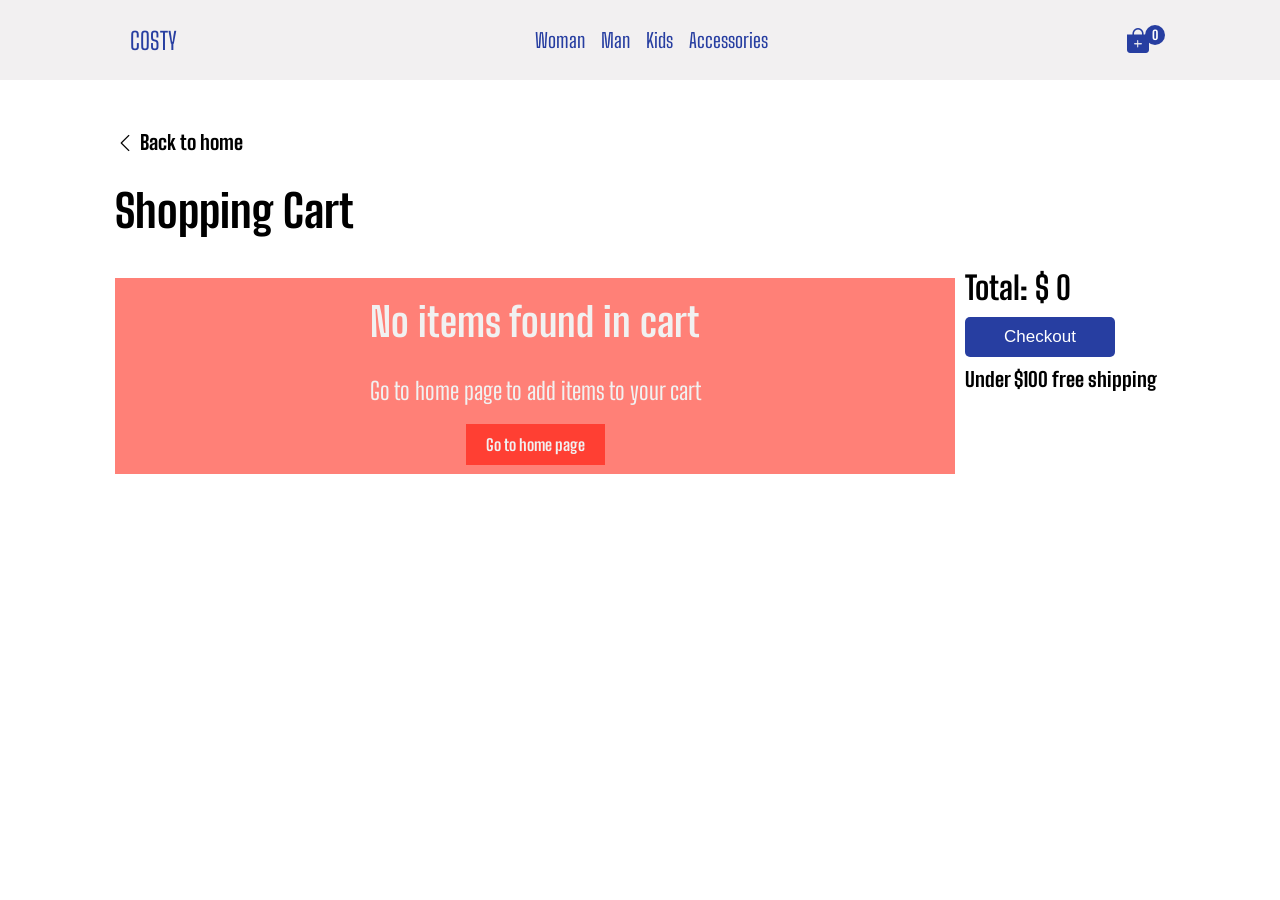
<file: cart.html>
<!DOCTYPE html>
<html lang="en">
  <head>
    <meta charset="UTF-8" />
    <meta name="viewport" content="width=device-width, initial-scale=1.0" />
    <title>Costy-Cart Page</title>
    <!-- * Css Link -->
    <link rel="stylesheet" href="./styles/style.css" />
    <!-- * Bootstrap Icons CDN -->
    <link
      rel="stylesheet"
      href="https://cdn.jsdelivr.net/npm/bootstrap-icons@1.13.1/font/bootstrap-icons.min.css"
    />
  </head>
  <body>
    <!-- * Header -->
    <header>
      <!-- Container -->
      <div class="container">
        <!-- Menu Icon -->
        <i class="bi bi-list" id="menu-btn"></i>

        <!-- Logo -->
        <a href="/index.html" class="logo"> COSTY </a>

        <!-- Nav -->
        <nav>
          <a href="#">Woman</a>
          <a href="#">Man</a>
          <a href="#">Kids</a>
          <a href="#">Accessories</a>
        </nav>

        <!-- Basket Button -->
        <a href="/cart.html">
          <i class="bi bi-bag-plus-fill" data-quantity="0" id="basket-btn"></i>
        </a>
      </div>
    </header>

    <!-- * Cart Container -->
    <section class="container cart-container">
      <!-- Back To Home Button -->
      <a href="/index.html" class="back-to-home-button">
        <i class="bi bi-chevron-left"></i> <span>Back to home</span>
      </a>

      <!-- Title -->
      <h2 class="cart-title">Shopping Cart</h2>

      <!-- Wrapper -->
      <div class="cart-wrapper">
        <!-- Cart Items -->
        <div class="cart-items">
          <!-- <div class="cart-item">
          
            <img
              src="https://tse2.mm.bing.net/th?id=OIP.dSqrHEm2JkzhjXItj98veQHaJ3&w=474&h=474&c=7"
              alt="cart-item-image"
            />

        
            <div class="cart-item-info">
              <h2 class="cart-item-title">Chestnut Brown</h2>

              <input
                type="number"
                min="1"
                value="1"
                class="cart-item-quantity"
              />
            </div>

           
            <h3 class="cart-item-price">$74.9</h3>

     
            <button class="remove-button">Remove</button>
          </div>
      
          <div class="cart-item">
           
            <img
              src="https://tse2.mm.bing.net/th?id=OIP.dSqrHEm2JkzhjXItj98veQHaJ3&w=474&h=474&c=7"
              alt="cart-item-image"
            />

        
            <div class="cart-item-info">
              <h2 class="cart-item-title">Chestnut Brown</h2>

              <input
                type="number"
                min="1"
                value="1"
                class="cart-item-quantity"
              />
            </div>

           
            <h3 class="cart-item-price">$74.9</h3>

     
            <button class="remove-button">Remove</button>
          </div>
      
          <div class="cart-item">
           
            <img
              src="https://tse2.mm.bing.net/th?id=OIP.dSqrHEm2JkzhjXItj98veQHaJ3&w=474&h=474&c=7"
              alt="cart-item-image"
            />

        
            <div class="cart-item-info">
              <h2 class="cart-item-title">Chestnut Brown</h2>

              <input
                type="number"
                min="1"
                value="1"
                class="cart-item-quantity"
              />
            </div>

           
            <h3 class="cart-item-price">$74.9</h3>

     
            <button class="remove-button">Remove</button>
          </div>
      
          <div class="cart-item">
           
            <img
              src="https://tse2.mm.bing.net/th?id=OIP.dSqrHEm2JkzhjXItj98veQHaJ3&w=474&h=474&c=7"
              alt="cart-item-image"
            />

        
            <div class="cart-item-info">
              <h2 class="cart-item-title">Chestnut Brown</h2>

              <input
                type="number"
                min="1"
                value="1"
                class="cart-item-quantity"
              />
            </div>

           
            <h3 class="cart-item-price">$74.9</h3>

     
            <button class="remove-button">Remove</button>
          </div>
      
          <div class="cart-item">
           
            <img
              src="https://tse2.mm.bing.net/th?id=OIP.dSqrHEm2JkzhjXItj98veQHaJ3&w=474&h=474&c=7"
              alt="cart-item-image"
            />

        
            <div class="cart-item-info">
              <h2 class="cart-item-title">Chestnut Brown</h2>

              <input
                type="number"
                min="1"
                value="1"
                class="cart-item-quantity"
              />
            </div>

           
            <h3 class="cart-item-price">$74.9</h3>

     
            <button class="remove-button">Remove</button>
          </div> -->
        </div>

        <!-- Checkbox -->
        <div class="cart-checkbox">
          <!-- Total Price -->
          <h2>Total: <span class="cart-total">$ 0</span></h2>

          <!-- Checkout Button -->
          <button class="checkout-btn">Checkout</button>

          <p class="fee-title">Under $100 free shipping</p>
        </div>
      </div>
    </section>
    <!-- * Js Connection -->
    <script src="./js/main.js" type="module"></script>
  </body>
</html>
</file>
<file: styles/style.css>
@import url("https://fonts.googleapis.com/css2?family=Big+Shoulders:opsz,wght@10..72,100..900&display=swap");
header {
  background-color: #f2f0f1;
  position: sticky;
  height: 80px;
  top: 0;
  left: 0;
  width: 100%;
  z-index: 100;
}
header .container {
  display: flex;
  align-items: center;
  justify-content: space-between;
  padding: 25px;
}
header .container a {
  color: #273ea1;
}
header .container #menu-btn {
  font-size: 28px;
  color: #273ea1;
  cursor: pointer;
  display: none;
}
header .container .logo {
  font-size: 24px;
}
header .container nav {
  display: flex;
  align-items: center;
  gap: 16px;
}
header .container nav a {
  font-size: 20px;
}
header .container #basket-btn {
  font-size: 25px;
  cursor: pointer;
  position: relative;
}
header .container #basket-btn::after {
  content: attr(data-quantity);
  position: absolute;
  top: 0;
  right: -15px;
  font-size: 13px;
  background-color: #273ea1;
  color: #ffffff;
  width: 20px;
  height: 20px;
  border-radius: 50%;
  display: grid;
  place-items: center;
  font-style: normal;
  font-weight: bold;
}

@media (max-width: 800px) {
  .hero h1 {
    font-size: 80px !important;
    top: 40px !important;
  }
  .hero-image img {
    height: 90% !important;
  }
  .footer-c {
    grid-template-columns: 1fr !important;
    row-gap: 40px;
  }
  .cart-wrapper {
    grid-template-columns: 1fr !important;
    padding: 20px;
  }
}
@media (max-width: 600px) {
  #menu-btn {
    display: block !important;
  }
  nav {
    position: absolute;
    top: 100%;
    right: 0;
    left: 0;
    display: flex;
    flex-direction: column;
    background-color: #f2f0f1;
    gap: 8px;
    padding: 10px 0;
    box-shadow: 0 20px 20px rgba(237, 237, 237, 0.45);
    clip-path: circle(0% at 0% 0%);
    transition: all 0.5s ease;
  }
  nav.open {
    clip-path: circle(144% at 0% 0%);
  }
}
.hero {
  height: calc(100vh - 80px);
  max-height: 880px;
  display: flex;
  flex-direction: column;
  text-align: center;
  padding: 20px 0;
  position: relative;
}
.hero h1 {
  font-size: 120px;
  text-transform: uppercase;
  color: #273ea1;
  position: absolute;
  top: 15px;
  left: 50%;
  transform: translate(-50%);
  white-space: nowrap;
  z-index: -1;
}
.hero-image {
  height: 100%;
  width: 100%;
  display: flex;
  align-items: center;
  justify-content: center;
}
.hero-image img {
  width: 100%;
  height: 100%;
}

.products {
  padding: 10px;
}
.products h1 {
  text-align: center;
  margin: 30px 0;
  font-size: 64px;
}
.products .product-container {
  display: grid;
  grid-template-columns: repeat(auto-fit, minmax(250px, 1fr));
  gap: 16px;
}
.products .product-container .product img {
  width: 100%;
  height: 450px;
  -o-object-fit: cover;
  object-fit: cover;
}
.products .product-container .product-info {
  padding: 10px 15px;
}
.products .product-container .product-info h2 {
  font-size: 25px;
  color: #000;
  font-weight: 500;
  margin: 15px 0;
}
.products .product-container .product-info p {
  font-size: 20px;
  color: #273ea1;
  font-weight: 500;
  margin: 20px 0;
}
.products .product-container .product-info button {
  background-color: #273ea1;
  color: #ffffff;
  padding: 10px;
  width: 100%;
  cursor: pointer;
  font-size: 15px;
  font-weight: 500;
}

footer {
  background-color: #273ea1;
  color: #ffffff;
  margin-top: 50px;
  padding: 40px 10px;
}
footer .footer-c {
  display: grid;
  grid-template-columns: 3fr 1fr 1fr;
  gap: 16px;
  margin: 50px auto;
}
footer .footer-c .footer-box {
  display: flex;
  flex-direction: column;
}
footer .footer-c .footer-box h2 {
  font-size: 128px;
  text-transform: uppercase;
}
footer .footer-c .footer-box .social {
  display: flex;
  align-items: center;
  gap: 16px;
}
footer .footer-c .footer-box .social a {
  background-color: #ffffff;
  padding: 10px;
  font-size: 17px;
  border-radius: 50%;
}
footer .footer-c .footer-box .social a i {
  color: #273ea1;
}
footer .footer-c .footer-box h3 {
  font-size: 35px;
}
footer .footer-c .footer-box ul {
  margin-top: 30px;
  display: flex;
  flex-direction: column;
  gap: 15px;
}
footer .footer-c .footer-box ul li a {
  color: #ffffff;
  font-size: 17px;
}
footer .copyright {
  padding: 50px;
  font-size: 20px;
}

.cart-container {
  margin-top: 50px !important;
}
.cart-container .back-to-home-button {
  display: block;
  margin: 20px 10px;
  display: flex;
  align-items: center;
  gap: 5px;
  color: #000;
  font-size: 20px;
  font-weight: bold;
}
.cart-container .cart-title {
  margin: 30px 10px;
  font-size: 45px;
}
.cart-container .cart-wrapper {
  display: grid;
  grid-template-columns: 4fr 1fr;
  gap: 20px;
}
.cart-container .cart-wrapper .cart-items .cart-item {
  display: grid;
  grid-template-columns: 0.5fr 1fr 0.5fr 0.5fr;
  align-items: center;
  padding: 10px 15px;
  border-bottom: 1px solid rgb(227, 227, 227);
}
.cart-container .cart-wrapper .cart-items .cart-item img {
  width: 80px;
  height: 80px;
  -o-object-fit: cover;
  object-fit: cover;
}
.cart-container .cart-wrapper .cart-items .cart-item-info {
  display: flex;
  flex-direction: column;
  gap: 10px;
}
.cart-container .cart-wrapper .cart-items .cart-item-info .cart-item-title {
  font-size: 20px;
  font-weight: 400;
}
.cart-container .cart-wrapper .cart-items .cart-item-info .cart-item-quantity {
  border: 1px solid #000;
  width: 40px;
  text-align: center;
  font-size: 18px;
  border-radius: 5px;
  cursor: pointer;
}
.cart-container .cart-wrapper .cart-items .cart-item .cart-item-price {
  font-size: 20px;
  font-weight: 500;
}
.cart-container .cart-wrapper .cart-items .cart-item .remove-button {
  background-color: crimson;
  color: #ffffff;
  padding: 8px;
  max-width: 100px;
  font-weight: 600;
  cursor: pointer;
}
.cart-container .cart-wrapper .cart-checkbox {
  display: flex;
  flex-direction: column;
  gap: 10px;
}
.cart-container .cart-wrapper .cart-checkbox h2 {
  font-size: 32px;
  white-space: nowrap;
  font-weight: 600;
}
.cart-container .cart-wrapper .cart-checkbox .checkout-btn {
  background-color: #273ea1;
  color: #ffffff;
  padding: 10px;
  font-size: 17px;
  border-radius: 5px;
  max-width: 150px;
  cursor: pointer;
}
.cart-container .cart-wrapper .cart-checkbox .fee-title {
  font-size: 20px;
  font-weight: bold;
  white-space: nowrap;
}

* {
  margin: 0;
  padding: 0;
  box-sizing: border-box;
  list-style: none;
  text-decoration: none;
  border: none;
  outline: none;
}

body {
  font-family: "Big Shoulders", sans-serif;
  background-color: #ffffff;
  color: #000;
}

.container {
  max-width: 1070px;
  width: 100%;
  margin: auto;
}

.cookieCard {
  width: 100%;
  height: -moz-fit-content;
  height: fit-content;
  background: rgba(255, 65, 51, 0.6666666667);
  display: flex;
  flex-direction: column;
  justify-content: center;
  text-align: center;
  gap: 30px;
  padding: 20px;
  margin: 10px;
  position: relative;
  overflow: hidden;
}

.cookieCard::before {
  width: 150px;
  height: 150px;
  content: "";
  background: #ff3f33;
  position: absolute;
  z-index: 1;
  border-radius: 50%;
  right: -25%;
  top: -25%;
}

.cookieHeading {
  font-size: 2.5rem;
  font-weight: 600;
  color: rgb(241, 241, 241);
  z-index: 2;
}

.cookieDescription {
  font-size: 1.5rem;
  color: rgb(241, 241, 241);
  z-index: 2;
}

.cookieDescription a {
  color: rgb(241, 241, 241);
}

.acceptButton {
  padding: 11px 20px;
  background-color: #ff3f33;
  transition-duration: 0.2s;
  border: none;
  color: rgb(241, 241, 241);
  cursor: pointer;
  font-weight: 600;
  z-index: 2;
}

.acceptButton:hover {
  background-color: #ea2f14;
  transition-duration: 0.2s;
} /*# sourceMappingURL=style.css.map */
</file>
